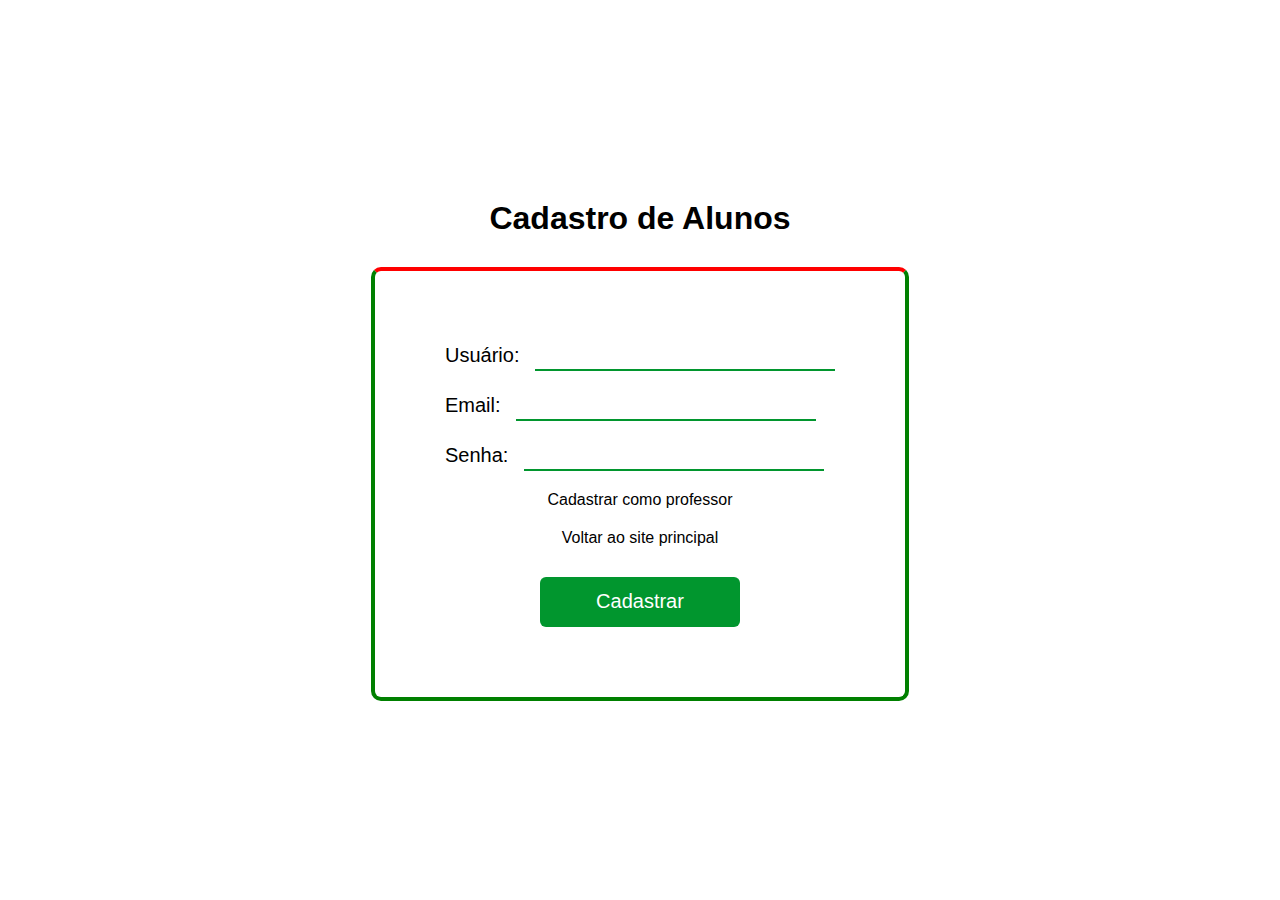
<file: assets/cadastro-aluno.html>
<!DOCTYPE html>
<html lang="pt_BR">
<head>
    <meta charset="UTF-8">
    <meta name="viewport" content="width=device-width, initial-scale=1.0">
    <title>LinkedIF</title>
    <link rel="stylesheet" href="css/cadastro-aluno.css">
    <!-- Favicon -->
    <link href="img/globo.png" rel="icon">
</head>
<body>
    <main id="container"> 
        <div id="form-login">
            <h1>Cadastro de Alunos</h1>

            <form action="index.html" method="get" id="form-input">
                <fieldset id="formulario">

                    <div class="input">
                        <label for="user">Usuário: </label>
                        <input type="text" id="user" name="user" required>
                    </div>

                    <div class="input">
                        <label for="email">Email: </label>
                        <input type="email" id="email" name="email" required>
                    </div>

                    <div class="input">
                        <label for="password">Senha: </label>
                        <input type="password" id="password" name="password" required>
                    </div>

                    <a href="cadastro-prof.html">Cadastrar como professor</a>
                    <a href="index.html">Voltar ao site principal</a>

                    <button type="submit" id="botao" >Cadastrar</button>

                </fieldset>
                
            </form>

        </div>
        

    </main>
    
</body>
</html>
</file>
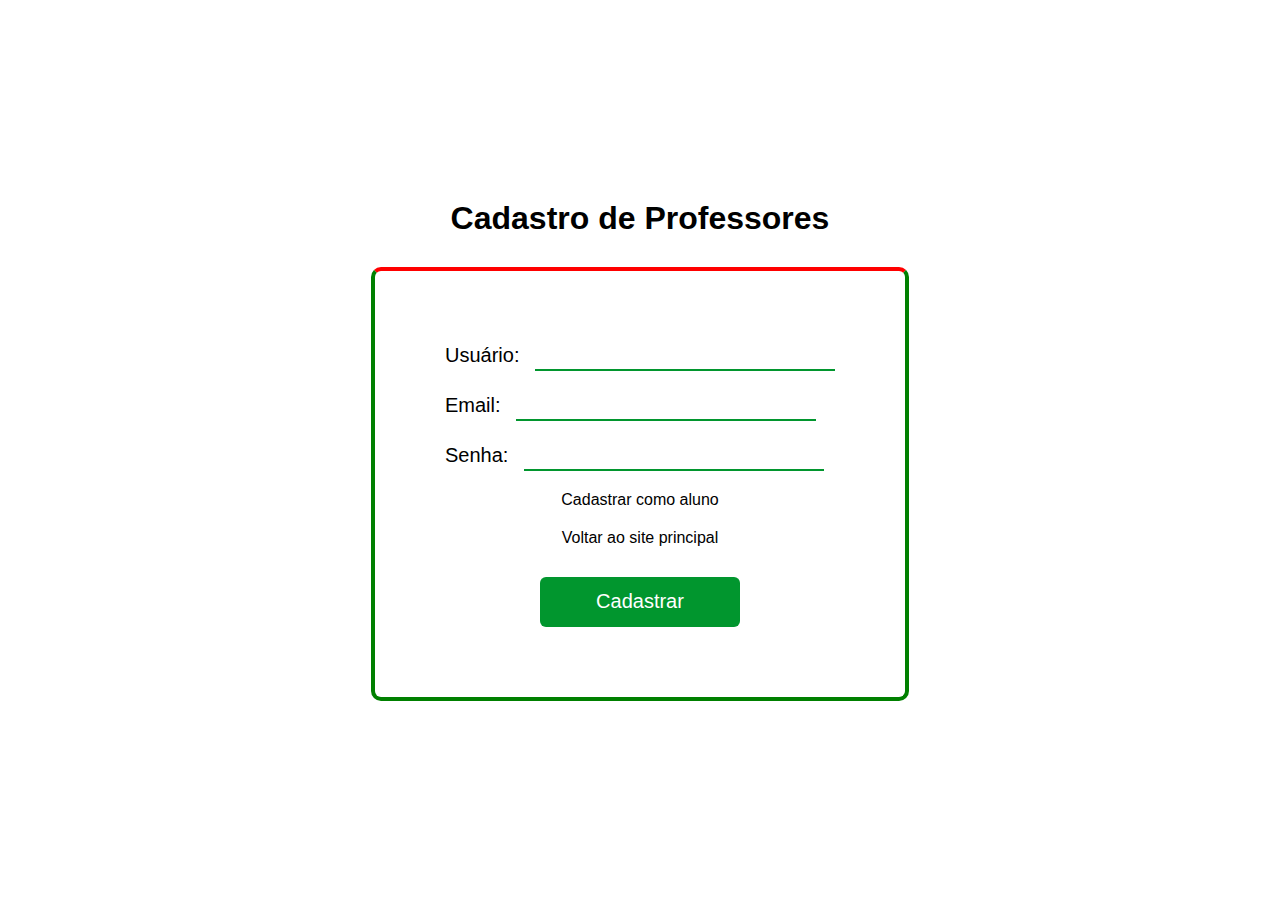
<file: assets/cadastro-prof.html>
<!DOCTYPE html>
<html lang="pt_BR">
<head>
    <meta charset="UTF-8">
    <meta name="viewport" content="width=device-width, initial-scale=1.0">
    <title>LinkedIF</title>
    <link rel="stylesheet" href="css/cadastro-prof.css">
    <!-- Favicon -->
    <link href="img/globo.png" rel="icon">
</head>
<body>
    <main id="container">
        <div id="form-login">
            <h1>Cadastro de Professores</h1>

            <form action="index.html" method="get" id="form-input">
                <fieldset id="formulario">

                    <div class="input">
                        <label for="user">Usuário: </label>
                        <input type="text" id="user" name="user" required>
                    </div>

                    <div class="input">
                        <label for="email">Email: </label>
                        <input type="email" id="email" name="email" required>
                    </div>

                    <div class="input">
                        <label for="password">Senha: </label>
                        <input type="password" id="password" name="password" required>
                    </div>

                    <a href="cadastro-aluno.html">Cadastrar como aluno</a>
                    <a href="index.html">Voltar ao site principal</a>

                    <button type="submit" id="botao" >Cadastrar</button>

                </fieldset>
                
            </form>

        </div>
        

    </main>
    
</body>
</html>
</file>
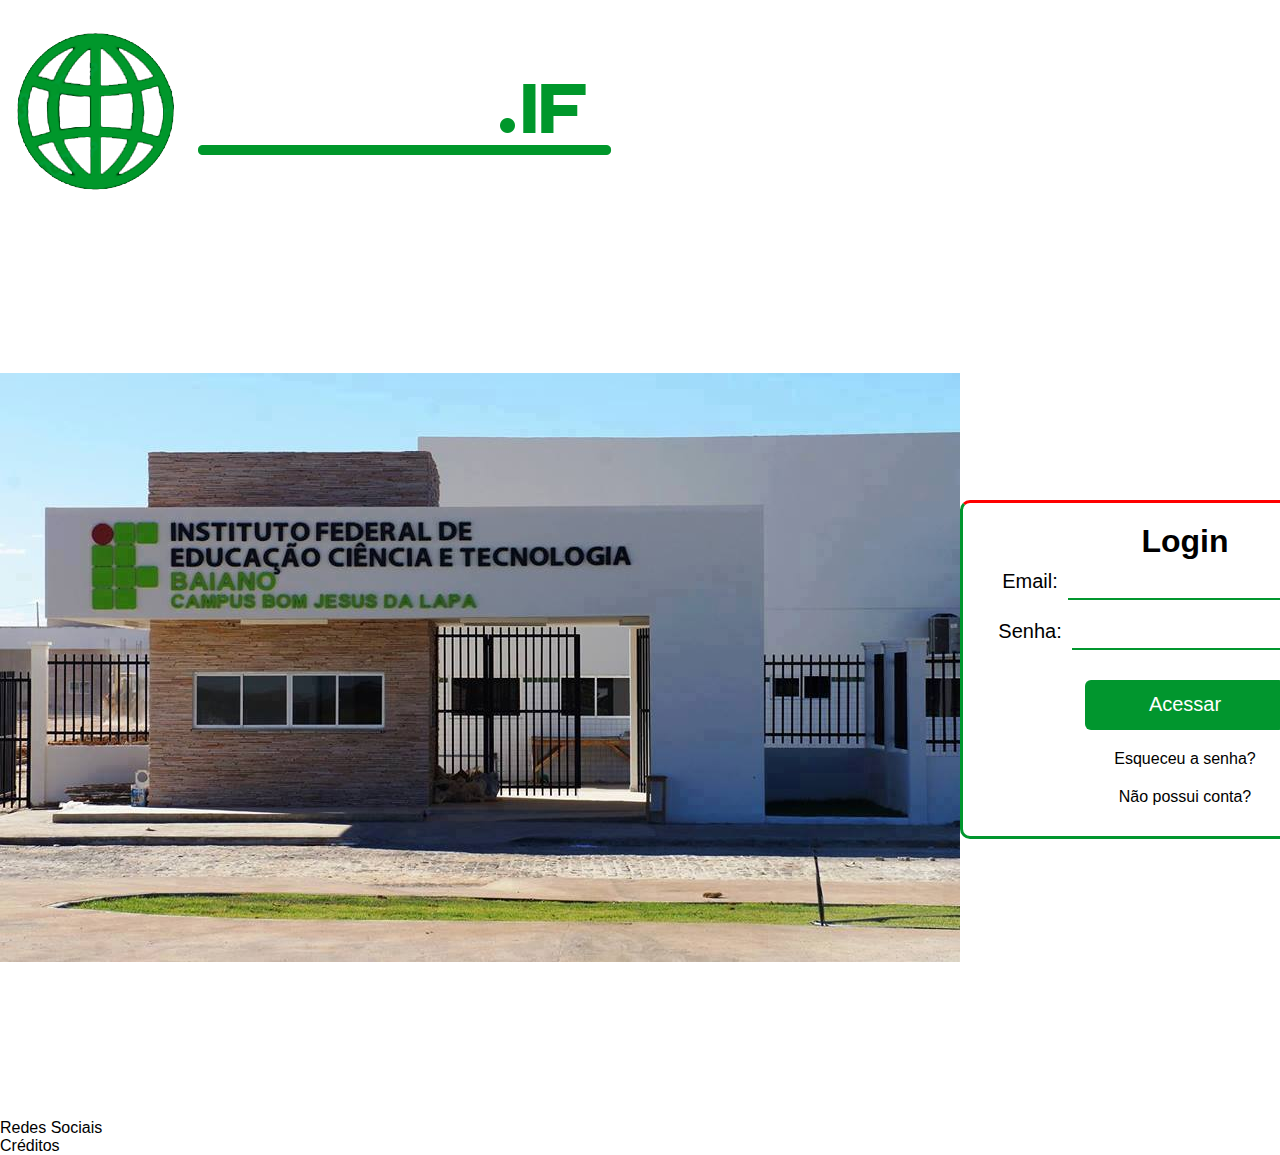
<file: assets/login.html>
<!DOCTYPE html>
<html lang="pt_BR">
<head>
    <meta charset="UTF-8">
    <meta name="viewport" content="width=device-width, initial-scale=1.0">
    <title>LinkedIF</title>
    <link rel="stylesheet" href="css/login.css">
</head>
<body>  
    <header>
        <img src="img/logo.png" alt="Logo do LinkedIF">
    </header>

    <main id="container">

        <div id="imagem">
            <img src="img/foto campus.jpg" alt="Foto do campus lapa">
        </div>

        <div id="login-form">
            <form action="post">
                <fieldset id="form">
                    <h1>Login</h1>
                    <div id="input-field">
                        <div class="input">
                            <label for="email">Email: </label>
                            <input type="email" id="email" name="email" required>
                        </div>
                        
                        <div class="input">
                            <label for="senha">Senha: </label>
                            <input type="password" id="senha" name="senha" required>
                        </div>
                    </div>

                    <input type="button" value="Acessar" id="botao">

                    <a href="#">Esqueceu a senha? </a>
                    <a href="#">Não possui conta? </a>
                    
                </fieldset>
            </form>

        </div>

    </main>

    <footer>
        <p>Redes Sociais</p>
        <p>Créditos</p>
    </footer>

    <script src="js/script.js"></script>
</body>
</html>
</file>
<file: assets/css/cadastro-aluno.css>
* {
    padding: 0;
    margin: 0;
    box-sizing: border-box;
    font-family: Arial, Helvetica, sans-serif;
    color: black;
}

#container {
    display: flex;
    justify-content: center;
    align-items: center;
    height: 100vh;
    width: 100vw;
}

#form-login {
    display: flex;
    justify-content: center;
    align-items: center;
    flex-direction: column;
    border: none;
}

#form-login h1 {
    margin-bottom: 30px;
}

#form-input {
    display: flex;
    justify-content: center;
    align-items: center;
}

#formulario {
    display: flex;
    justify-content: center;
    flex-direction: column;
    border: 4px solid green;
    border-top: 4px solid red;
    border-radius: 10px;
    padding: 60px;
}

.input {
    padding: 10px;
    justify-content: center;
    flex-direction: column;
    align-items: center;
    font-size: 20px
}

.input input {
    width: 300px;
    height: 30px;
    margin-left: 10px;
    font-size: 20px;
    border: none;
  	background: none;
    border-bottom: 2px solid #01962e;
    outline: 0;
}

#formulario a {
    text-decoration: none;
    margin: 10px;
    align-self: center;
}

#botao{
    margin-top: 20px;
    margin-bottom: 10px;
    height: 50px;
    width: 200px;
    font-size: 20px;
    border: none;
    color: white;
    border-radius: 6px;
    background-color: #01962e;
    cursor: pointer;
    align-self: center;
}

.input i{
    
    font-size: 30px;
    cursor: pointer;
    position: absolute;
    color: gray;
    

}
</file>
<file: assets/css/cadastro-prof.css>
* {
    padding: 0;
    margin: 0;
    box-sizing: border-box;
    font-family: Arial, Helvetica, sans-serif;
    color: black;
}

#container {
    display: flex;
    justify-content: center;
    align-items: center;
    height: 100vh;
    width: 100vw;
}

#form-login {
    display: flex;
    justify-content: center;
    align-items: center;
    flex-direction: column;
    border: none;
}

#form-login h1 {
    margin-bottom: 30px;
}

#form-input {
    display: flex;
    justify-content: center;
    align-items: center;
}

#formulario {
    display: flex;
    justify-content: center;
    flex-direction: column;
    border: 4px solid green;
    border-top: 4px solid red;
    border-radius: 10px;
    padding: 60px;
}

.input {
    padding: 10px;
    justify-content: center;
    flex-direction: column;
    align-items: center;
    font-size: 20px
}

.input input {
    width: 300px;
    height: 30px;
    margin-left: 10px;
    font-size: 20px;
    border: none;
  	background: none;
    border-bottom: 2px solid #01962e;
    outline: 0;
}

#formulario a {
    text-decoration: none;
    margin: 10px;
    align-self: center;
}


#botao{
    margin-top: 20px;
    margin-bottom: 10px;
    height: 50px;
    width: 200px;
    font-size: 20px;
    border: none;
    color: white;
    border-radius: 6px;
    background-color: #01962e;
    cursor: pointer;
    align-self: center;
}

.input i{
    
    font-size: 30px;
    cursor: pointer;
    position: absolute;
    color: gray;
    

}
</file>
<file: assets/css/login.css>
* {
    margin: 0;
    padding: 0;
    box-sizing: border-box;
    font-family: Arial, Helvetica, sans-serif;
  	color: black;
}

#container {
    display: flex;
    height: 100vh;
    align-items: center;
    justify-content: space-around;
    background: white;
}

#form {
    display: flex;
    flex-direction: column;
    width: 450px;
    padding: 20px;
    border: none;
    border: 3px solid #01962e;
    border-top: 3px solid red;
    border-radius: 10px;
    align-items: center;
  	
}



#form a {
    text-decoration: none;
    margin: 10px;
}




#botao{
    margin-top: 20px;
    margin-bottom: 10px;
    height: 50px;
    width: 200px;
    font-size: 20px;
    border: none;
    color: white;
    border-radius: 6px;
    background-color: #01962e;
    cursor: pointer;
}

.input {
    display: flex;
    padding: 10px;
    justify-content: center;
    
    font-size: 20px
}

.input input {
    width: 300px;
    height: 30px;
    margin-left: 10px;
    font-size: 20px;
    border: none;
  	background: none;
    border-bottom: 2px solid #01962e;
    outline: 0;
}

.input i{
    display: flex;
    font-size: 30px;
    cursor: pointer;
    color: gray;
    align-self: flex-end;
    

}
</file>
